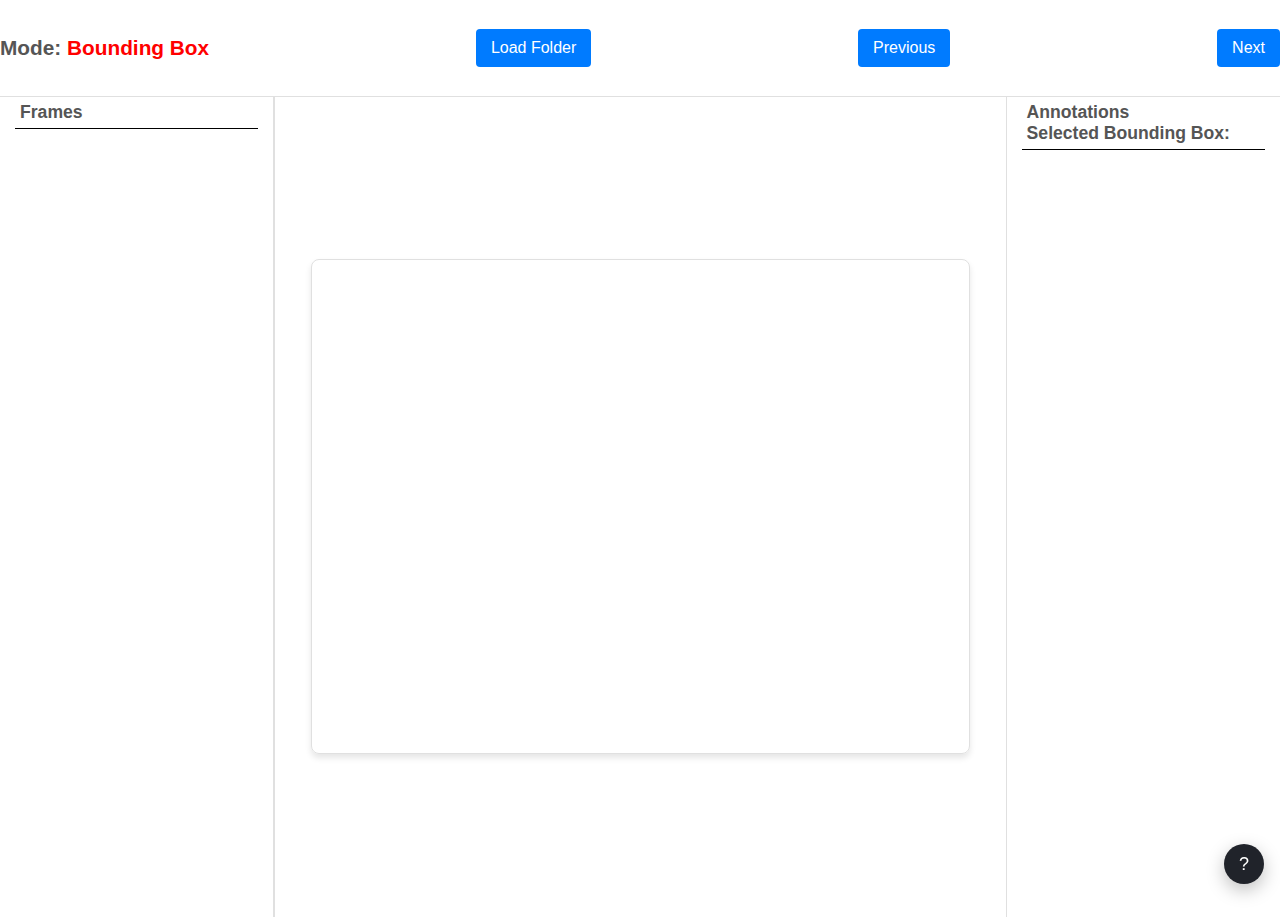
<file: Annotation_WebInterface/index.html>
<!DOCTYPE html>
<html lang="en">
<head>
  <meta charset="UTF-8">
  <meta name="viewport" content="width=device-width, initial-scale=1.0">
  <title>Annotation Tool</title>
  <link rel="stylesheet" href="style.css">
</head>
<body>
  <!-- Toolbar -->
  <div id="toolbar">
    <p id="modeDisplay">
      Mode: <span id='mode_bbox'>Bounding Box</span>
    </p>
    <button id="folderInput">Load Folder</button>
    <button id="prevBtn">Previous</button>
    <button id="nextBtn">Next</button>
  </div>

  <!-- Main Container -->
  <div id="annotationContainer">
    <div id="fileListContainer">
      <h3  id="frameProgress">Frames</h3>
      <div id="fileList"></div>
    </div>

 
    <!-- Canvas Container -->
    <div id="canvasContainer">
      <canvas id="annotationCanvas" width="800px" height="600px"></canvas>
    </div>

    <!-- Annotation List -->
    <div id="annotationList">
      <h3 id="bBox">Annotations <br />
        Selected Bounding Box: </h3>
      <div id="annotationItems"></div>
    </div>
  </div>

  <!-- Help toggle button -->
<button id="helpToggle" class="help-btn" title="Help (H)">?</button>

<!-- Help panel -->
<div id="helpPanel" class="help-panel hidden" role="dialog" aria-modal="true" aria-labelledby="helpPanelTitle">
  <div class="help-panel__content">
    <div class="help-panel__header">
      <h2 id="helpPanelTitle">Help & Shortcuts</h2>
      <button id="helpClose" class="help-close" aria-label="Close help">×</button>
    </div>

    <div class="help-grid">
      <section>
        <h3>Keyboard</h3>
        <ul class="help-list">
          <li><kbd>Ctrl</kbd> + <kbd>Alt</kbd> — Toggle mode & cycle keypoints (bbox → keypoint1 → … → bbox)</li>
          <li><kbd>Ctrl</kbd> + <kbd>X</kbd> — Toggle keypoint visibility flag (invisible=1 ↔ visible=2)</li>
          <li><kbd>Ctrl</kbd> + <kbd>S</kbd> — Save annotations to <code>annotation.json</code></li>
          <li><kbd>H</kbd> — Open/close this Help panel</li>
          <!-- (Optional) Enable if you un-comment undo logic:
          <li><kbd>Ctrl</kbd> + <kbd>Z</kbd> — Undo last change</li> -->
        </ul>
      </section>

      <section>
        <h3>Mouse</h3>
        <ul class="help-list">
          <li><strong>BBox mode:</strong> Click–drag on canvas to draw a bounding box.</li>
          <li><strong>Keypoint mode:</strong> Click inside the selected bbox to place the active keypoint.</li>
          <li><strong>Select bbox:</strong> Use “Select” next to a bbox in the right panel (or the number label on canvas).</li>
          <li><strong>Highlight bbox:</strong> Selecting a bbox briefly highlights it in yellow.</li>
        </ul>
      </section>

      <section>
        <h3>UI Buttons</h3>
        <ul class="help-list">
          <li><strong>Folder:</strong> Pick a folder with images & (optionally) <code>annotation.json</code>.</li>
          <li><strong>Prev / Next:</strong> Navigate images.</li>
          <li><strong>Delete BBox:</strong> Remove a specific bbox (keeps others).</li>
          <li><strong>“-” next to a keypoint:</strong> Remove that keypoint.</li>
        </ul>
      </section>

      <section>
        <h3>File List & Progress</h3>
        <ul class="help-list">
          <li><strong>Click a filename</strong> in the left list to jump to that image.</li>
          <li><strong>Sort</strong> toggles between alphabetical and “incomplete first”.</li>
          <li><strong>Colors:</strong>
            <ul class="help-sublist">
              <li><span class="chip chip--green"></span> Fully annotated (5 bboxes × 4 kpts, all manual)</li>
              <li><span class="chip chip--blue"></span> Contains predictions (not all manual)</li>
              <li><span class="chip chip--orange"></span> Partially annotated</li>
              <li><span class="chip chip--black"></span> No annotations</li>
            </ul>
          </li>
        </ul>
      </section>

      <section>
        <h3>Canvas Colors</h3>
        <ul class="help-list">
          <li><strong>BBox:</strong> Red = manual, Blue = prediction, Yellow = highlighted</li>
          <li><strong>Keypoints:</strong> Visible = green-ish; Invisible = light/amber</li>
        </ul>
      </section>
    </div>
  </div>
</div>


  <script src="app.js"></script>
</body>
</html>
</file>
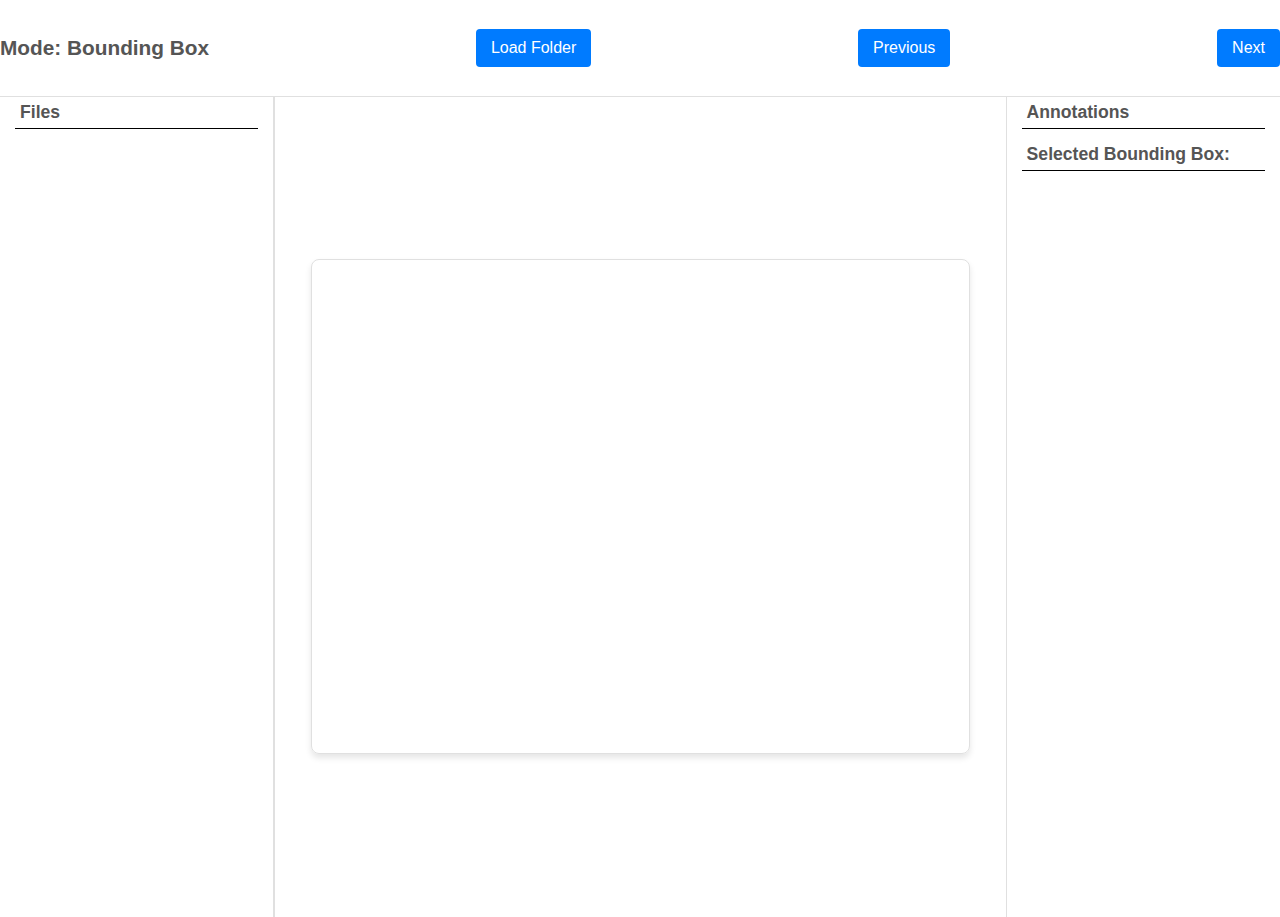
<file: AnnotationTool/index.html>
<!DOCTYPE html>
<html lang="en">
<head>
  <meta charset="UTF-8">
  <meta name="viewport" content="width=device-width, initial-scale=1.0">
  <title>Annotation Tool</title>
  <link rel="stylesheet" href="style.css">
</head>
<body>
  <!-- Toolbar -->
  <div id="toolbar">
    <p id="modeDisplay">Mode: Bounding Box</p>
    <button id="folderInput">Load Folder</button>
    <button id="prevBtn">Previous</button>
    <button id="nextBtn">Next</button>
  </div>

  <!-- Main Container -->
  <div id="annotationContainer">
    <div id="fileListContainer">
        <h3>Files</h3>
        <div id="fileList"></div>
        <div id="progressDisplay"></div>
      </div>
    <!-- Canvas Container -->
    <div id="canvasContainer">
      <canvas id="annotationCanvas" width="800px" height="600px"></canvas>
    </div>

    <!-- Annotation List -->
    <div id="annotationList">
      <h3>Annotations</h3>
      <h3 id="selectedBBox">Selected Bounding Box: </h3>
      <div id="annotationItems"></div>
    </div>
  </div>

  <script src="app.js"></script>
</body>
</html>
</file>
<file: Annotation_WebInterface/style.css>
/* General body styling */
body {
  font-family: 'Inter', Arial, sans-serif;
  margin: 0;
  padding: 0;
  display: flex;
  flex-direction: column;
  align-items: center;
  background-color: #f9f9f9;
  color: #333;
}

/* Toolbar styling */
#toolbar {
  width: 100%;
  background-color: #ffffff;
  padding: 15px 20px;
  box-shadow: 0px 2px 4px rgba(0, 0, 0, 0.1);
  display: flex;
  align-items: center;
  justify-content: space-between;
  border-bottom: 1px solid #e0e0e0;
}

#modeDisplay {
  font-size: 1.3em;
  font-weight: 600;
  color: #555;
}

#mode_bbox {
  color: red;
}

#mode_nose {
  color: rgb(153, 204, 255);
}

#mode_earL {
  color: rgb(255, 182, 78);
}

#mode_earR {
  color: rgb(255, 102, 102);
}

#mode_tailB {
  color: rgb(255, 153, 204);
}

#visibility_true {
  color: #4eff10;
}

#visibility_false {
  color: orange;
}


/* Main annotation container */
#annotationContainer {
  display: flex;
  width: 100%;
  height: calc(100vh - 80px); /* Deduct toolbar height */
  margin-top: 0;
}

/* File list on the left */
#fileListContainer {
  flex: 1;
  padding: 15px;
  padding-top: 0px;
  background-color: #ffffff;
  border-right: 1px solid #e0e0e0;
  overflow-y: auto;
}

#fileListContainer h3 {
  top:0;
  position: sticky;
  padding: 5px;
  font-size: 1.1em;
  font-weight: 600;
  color: #555;
  background-color: white;
  margin-bottom: 10px;
  margin-top: 0px;
  border-bottom: 1px black solid;
}



#fileList div {
  padding: 10px;
  margin: 5px 0;
  background-color: #f4f4f4;/* #ffffff; */
  border: 1px solid #e0e0e0;
  border-radius: 4px;
  font-size: 0.95em;
  cursor: pointer;
  transition: background-color 0.2s, color 0.2s;
}

#fileList div:hover {
  background-color: #77aaaa;
}

#fileList div.selected {
  background-color: #a0e0e9;
  font-weight: 600;
}

#frameProgress {
  display: flex;
  align-items: center;
  justify-content: space-between;
}

/* Canvas container */
#canvasContainer {
  flex: 3;
  text-align: center;
  display: flex;
  align-items: center;
  justify-content: center;
  background-color: #ffffff;
  border-left: 1px solid #e0e0e0;
}

#annotationCanvas {
  border: 1px solid #e0e0e0;
  max-width: 90%;
  max-height: 90%;
  box-shadow: 0px 4px 6px rgba(0, 0, 0, 0.1);
  border-radius: 8px;
}

/* Annotation list on the right */
#annotationList {
  flex: 1;
  padding: 15px;
  padding-top: 0px;
  background-color: #ffffff;
  border-left: 1px solid #e0e0e0;
  overflow-y: auto;
}

#annotationList h3 {
  top:0;
  position: sticky;
  padding: 5px;
  font-size: 1.1em;
  font-weight: 600;
  color: #555;
  background-color: white;
  border-bottom: 1px black solid;
  margin-top: 0px;
  margin-bottom: 10px;
}

.annotationItem {
  /* display: flex; */
  justify-content: space-between;
  align-items: center;
  margin-bottom: 10px;
  padding: 10px;
  background-color: #ffffff;
  border: 1px solid #e0e0e0;
  border-radius: 4px;
  font-size: 0.95em;
  transition: background-color 0.2s, box-shadow 0.2s;
}

.annotationItem:hover {
  background-color: #f4f4f4;
  box-shadow: 0px 2px 4px rgba(0, 0, 0, 0.1);
}

.annotationItem button {
  border: none;
  background: #e74c3c;
  color: #ffffff;
  cursor: pointer;
  padding: 6px 12px;
  font-size: 0.85em;
  font-weight: 500;
  border-radius: 4px;
  transition: background-color 0.2s;
}

.annotationItem button:hover {
  background-color: #c0392b;
}

/* Buttons and file input */
button, input[type="file"] {
  padding: 10px 15px;
  font-size: 1em;
  border: none;
  background-color: #007bff;
  color: #ffffff;
  border-radius: 4px;
  cursor: pointer;
  transition: background-color 0.2s;
}

button:hover {
  background-color: #0056b3;
}

input[type="file"] {
  background-color: #f8f9fa;
  color: #333;
  border: 1px solid #ccc;
}

input[type="file"]::file-selector-button {
  background-color: #007bff;
  color: white;
  border: none;
  padding: 5px 10px;
  border-radius: 4px;
  cursor: pointer;
}

input[type="file"]::file-selector-button:hover {
  background-color: #0056b3;
}


.help-btn {
  position: fixed;
  right: 16px;
  bottom: 16px;
  width: 40px;
  height: 40px;
  border-radius: 999px;
  border: none;
  background: #20232a;
  color: #fff;
  font-size: 18px;
  cursor: pointer;
  box-shadow: 0 6px 18px rgba(0,0,0,0.25);
  z-index: 9999;
}

.help-panel.hidden { display: none; }

.help-panel {
  position: fixed;
  inset: 0;
  background: rgba(0,0,0,0.5);
  z-index: 9998;
  display: grid;
  place-items: center;
}

.help-panel__content {
  width: min(920px, 92vw);
  max-height: 86vh;
  overflow: auto;
  background: #fff;
  color: #111;
  border-radius: 12px;
  box-shadow: 0 10px 32px rgba(0,0,0,0.35);
}

.help-panel__header {
  display: flex;
  align-items: center;
  justify-content: space-between;
  padding: 14px 18px;
  border-bottom: 1px solid #eee;
}

.help-close {
  background: transparent;
  border: none;
  font-size: 24px;
  line-height: 1;
  cursor: pointer;
  color: #666;
}

.help-grid {
  display: grid;
  gap: 16px;
  grid-template-columns: repeat(auto-fit, minmax(260px, 1fr));
  padding: 16px 18px 22px;
}

.help-list, .help-sublist {
  margin: 8px 0 0;
  padding-left: 18px;
}

.help-sublist { padding-left: 20px; }

kbd {
  background: #f3f4f6;
  border: 1px solid #dcdfe3;
  border-bottom-width: 2px;
  padding: 1px 6px;
  border-radius: 4px;
  font-family: ui-monospace, SFMono-Regular, Menlo, Consolas, monospace;
  font-size: 12px;
}

.chip {
  display: inline-block;
  width: 10px;
  height: 10px;
  margin-right: 6px;
  vertical-align: middle;
  border-radius: 2px;
  border: 1px solid rgba(0,0,0,0.2);
}

.chip--green { background: #22c55e; }
.chip--blue  { background: #3b82f6; }
.chip--orange{ background: #f59e0b; }
.chip--black { background: #111827; }
</file>
<file: AnnotationTool/style.css>
/* General body styling */
body {
  font-family: 'Inter', Arial, sans-serif;
  margin: 0;
  padding: 0;
  display: flex;
  flex-direction: column;
  align-items: center;
  background-color: #f9f9f9;
  color: #333;
}

/* Toolbar styling */
#toolbar {
  width: 100%;
  background-color: #ffffff;
  padding: 15px 20px;
  box-shadow: 0px 2px 4px rgba(0, 0, 0, 0.1);
  display: flex;
  align-items: center;
  justify-content: space-between;
  border-bottom: 1px solid #e0e0e0;
}

#modeDisplay {
  font-size: 1.3em;
  font-weight: 600;
  color: #555;
}

#mode_bbox {
  color: red;
}

#mode_nose {
  color: rgb(153, 204, 255);
}

#mode_earL {
  color: rgb(255, 182, 78);
}

#mode_earR {
  color: rgb(255, 102, 102);
}

#mode_tailB {
  color: rgb(255, 153, 204);
}

#visibility_true {
  color: #4eff10;
}

#visibility_false {
  color: orange;
}


/* Main annotation container */
#annotationContainer {
  display: flex;
  width: 100%;
  height: calc(100vh - 80px); /* Deduct toolbar height */
  margin-top: 0;
}

/* File list on the left */
#fileListContainer {
  flex: 1;
  padding: 15px;
  padding-top: 0px;
  background-color: #ffffff;
  border-right: 1px solid #e0e0e0;
  overflow-y: auto;
}

#fileListContainer h3 {
  top:0;
  position: sticky;
  padding: 5px;
  font-size: 1.1em;
  font-weight: 600;
  color: #555;
  background-color: white;
  margin-bottom: 10px;
  margin-top: 0px;
  border-bottom: 1px black solid;
}



#fileList div {
  padding: 10px;
  margin: 5px 0;
  background-color: #f4f4f4;/* #ffffff; */
  border: 1px solid #e0e0e0;
  border-radius: 4px;
  font-size: 0.95em;
  cursor: pointer;
  transition: background-color 0.2s, color 0.2s;
}

#fileList div:hover {
  background-color: #77aaaa;
}

#fileList div.selected {
  background-color: #a0e0e9;
  font-weight: 600;
}

#frameProgress {
  display: flex;
  align-items: center;
  justify-content: space-between;
}

/* Canvas container */
#canvasContainer {
  flex: 3;
  text-align: center;
  display: flex;
  align-items: center;
  justify-content: center;
  background-color: #ffffff;
  border-left: 1px solid #e0e0e0;
}

#annotationCanvas {
  border: 1px solid #e0e0e0;
  max-width: 90%;
  max-height: 90%;
  box-shadow: 0px 4px 6px rgba(0, 0, 0, 0.1);
  border-radius: 8px;
}

/* Annotation list on the right */
#annotationList {
  flex: 1;
  padding: 15px;
  padding-top: 0px;
  background-color: #ffffff;
  border-left: 1px solid #e0e0e0;
  overflow-y: auto;
}

#annotationList h3 {
  top:0;
  position: sticky;
  padding: 5px;
  font-size: 1.1em;
  font-weight: 600;
  color: #555;
  background-color: white;
  border-bottom: 1px black solid;
  margin-top: 0px;
  margin-bottom: 10px;
}

.annotationItem {
  /* display: flex; */
  justify-content: space-between;
  align-items: center;
  margin-bottom: 10px;
  padding: 10px;
  background-color: #ffffff;
  border: 1px solid #e0e0e0;
  border-radius: 4px;
  font-size: 0.95em;
  transition: background-color 0.2s, box-shadow 0.2s;
}

.annotationItem:hover {
  background-color: #f4f4f4;
  box-shadow: 0px 2px 4px rgba(0, 0, 0, 0.1);
}

.annotationItem button {
  border: none;
  background: #e74c3c;
  color: #ffffff;
  cursor: pointer;
  padding: 6px 12px;
  font-size: 0.85em;
  font-weight: 500;
  border-radius: 4px;
  transition: background-color 0.2s;
}

.annotationItem button:hover {
  background-color: #c0392b;
}

/* Buttons and file input */
button, input[type="file"] {
  padding: 10px 15px;
  font-size: 1em;
  border: none;
  background-color: #007bff;
  color: #ffffff;
  border-radius: 4px;
  cursor: pointer;
  transition: background-color 0.2s;
}

button:hover {
  background-color: #0056b3;
}

input[type="file"] {
  background-color: #f8f9fa;
  color: #333;
  border: 1px solid #ccc;
}

input[type="file"]::file-selector-button {
  background-color: #007bff;
  color: white;
  border: none;
  padding: 5px 10px;
  border-radius: 4px;
  cursor: pointer;
}

input[type="file"]::file-selector-button:hover {
  background-color: #0056b3;
}
</file>
